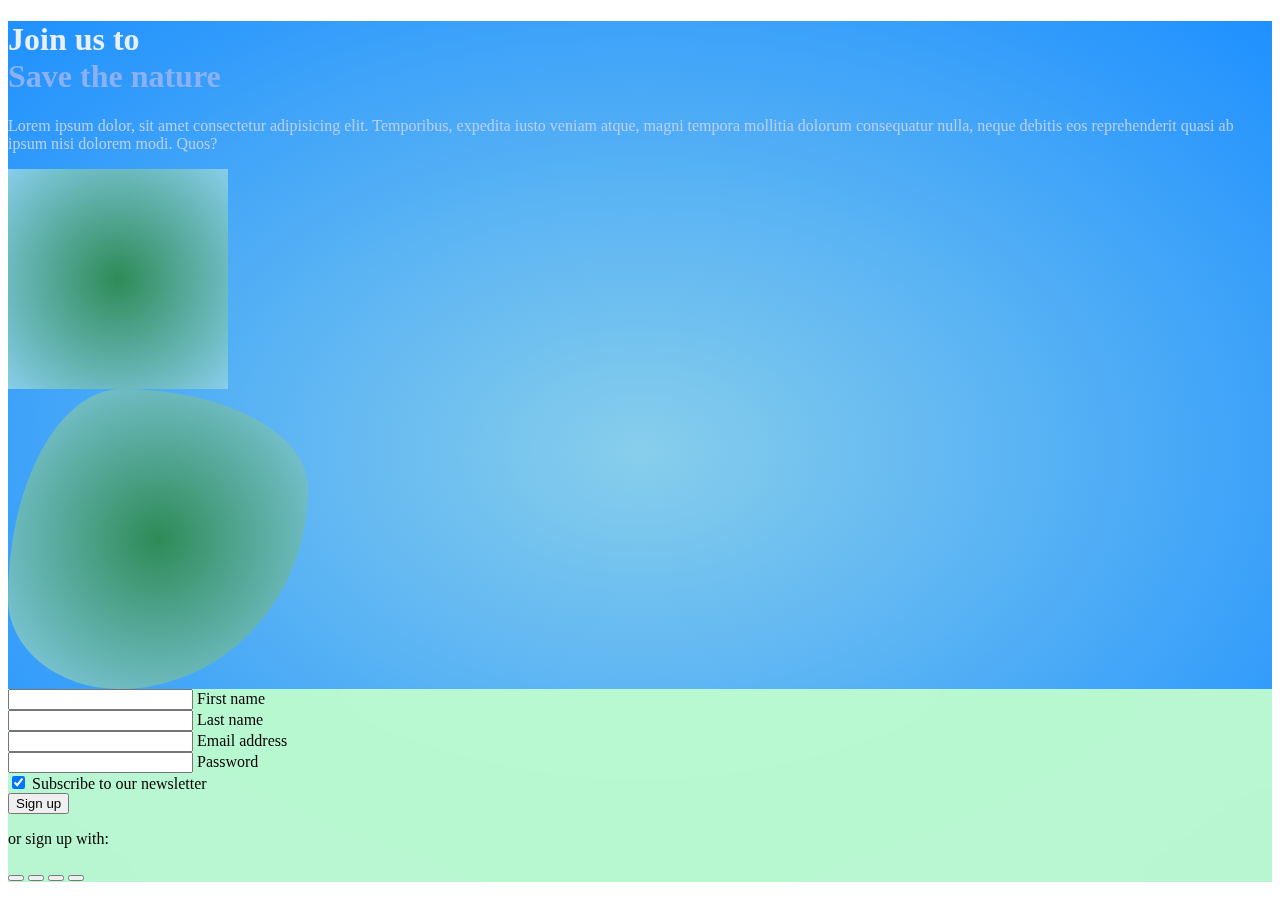
<file: pages/signup.html>
<!DOCTYPE html>
<html lang="en">
<head>
    <meta charset="UTF-8">
    <meta name="viewport" content="width=device-width, initial-scale=1.0">
    <title>Document</title>
    <link href="https://cdn.jsdelivr.net/npm/bootstrap@5.3.2/dist/css/bootstrap.min.css" rel="stylesheet" integrity="sha384-T3c6CoIi6uLrA9TneNEoa7RxnatzjcDSCmG1MXxSR1GAsXEV/Dwwykc2MPK8M2HN" crossorigin="anonymous">

</head>
<body>

    <!-- Section: Design Block -->
<section class="background-radial-gradient overflow-hidden">
    <style>
      .background-radial-gradient {
    background-color: #87CEEB; /* Sky Blue */
    background-image: radial-gradient(ellipse at center,
        #87CEEB 0%,
        #1E90FF 100%
    );
}

#radius-shape-1 {
    height: 220px;
    width: 220px;
    top: -60px;
    left: -130px;
    background: radial-gradient(#2E8B57, #87CEEB); /* Green to Sky Blue */
    overflow: hidden;
}

#radius-shape-2 {
    border-radius: 38% 62% 63% 37% / 70% 33% 67% 30%;
    bottom: -60px;
    right: -110px;
    width: 300px;
    height: 300px;
    background: radial-gradient(#2E8B57, #87CEEB); /* Green to Sky Blue */
    overflow: hidden;
}

.bg-glass {
    background-color: hsla(120, 100%, 90%, 0.9); /* Light green with high saturation for a glassy effect */
    backdrop-filter: saturate(200%) blur(25px);
}
    </style>
  
    <div class="container px-4 py-5 px-md-5 text-center text-lg-start my-5">
      <div class="row gx-lg-5 align-items-center mb-5">
        <div class="col-lg-6 mb-5 mb-lg-0" style="z-index: 10">
          <h1 class="my-5 display-5 fw-bold ls-tight" style="color: hsl(218, 81%, 95%)">
            Join us to <br />
            <span style="color: hsl(218, 81%, 75%)">Save the nature</span>
          </h1>
          <p class="mb-4 opacity-70" style="color: hsl(218, 81%, 85%)">
            Lorem ipsum dolor, sit amet consectetur adipisicing elit.
            Temporibus, expedita iusto veniam atque, magni tempora mollitia
            dolorum consequatur nulla, neque debitis eos reprehenderit quasi
            ab ipsum nisi dolorem modi. Quos?
          </p>
        </div>
  
        <div class="col-lg-6 mb-5 mb-lg-0 position-relative">
          <div id="radius-shape-1" class="position-absolute rounded-circle shadow-5-strong"></div>
          <div id="radius-shape-2" class="position-absolute shadow-5-strong"></div>
  
          <div class="card bg-glass">
            <div class="card-body px-4 py-5 px-md-5">
              <form>
                <!-- 2 column grid layout with text inputs for the first and last names -->
                <div class="row">
                  <div class="col-md-6 mb-4">
                    <div class="form-outline">
                      <input type="text" id="form3Example1" class="form-control" />
                      <label class="form-label" for="form3Example1">First name</label>
                    </div>
                  </div>
                  <div class="col-md-6 mb-4">
                    <div class="form-outline">
                      <input type="text" id="form3Example2" class="form-control" />
                      <label class="form-label" for="form3Example2">Last name</label>
                    </div>
                  </div>
                </div>
  
                <!-- Email input -->
                <div class="form-outline mb-4">
                  <input type="email" id="form3Example3" class="form-control" />
                  <label class="form-label" for="form3Example3">Email address</label>
                </div>
  
                <!-- Password input -->
                <div class="form-outline mb-4">
                  <input type="password" id="form3Example4" class="form-control" />
                  <label class="form-label" for="form3Example4">Password</label>
                </div>
  
                <!-- Checkbox -->
                <div class="form-check d-flex justify-content-center mb-4">
                  <input class="form-check-input me-2" type="checkbox" value="" id="form2Example33" checked />
                  <label class="form-check-label" for="form2Example33">
                    Subscribe to our newsletter
                  </label>
                </div>
  
                <!-- Submit button -->
                <button type="submit" class="btn btn-primary btn-block mb-4">
                  Sign up
                </button>
  
                <!-- Register buttons -->
                <div class="text-center">
                  <p>or sign up with:</p>
                  <button type="button" class="btn btn-link btn-floating mx-1">
                    <i class="fab fa-facebook-f"></i>
                  </button>
  
                  <button type="button" class="btn btn-link btn-floating mx-1">
                    <i class="fab fa-google"></i>
                  </button>
  
                  <button type="button" class="btn btn-link btn-floating mx-1">
                    <i class="fab fa-twitter"></i>
                  </button>
  
                  <button type="button" class="btn btn-link btn-floating mx-1">
                    <i class="fab fa-github"></i>
                  </button>
                </div>
              </form>
            </div>
          </div>
        </div>
      </div>
    </div>
  </section>
  <!-- Section: Design Block -->
    

  <script src="https://cdn.jsdelivr.net/npm/bootstrap@5.3.2/dist/js/bootstrap.bundle.min.js" integrity="sha384-C6RzsynM9kWDrMNeT87bh95OGNyZPhcTNXj1NW7RuBCsyN/o0jlpcV8Qyq46cDfL" crossorigin="anonymous"></script>

</body>
</html>
</file>
